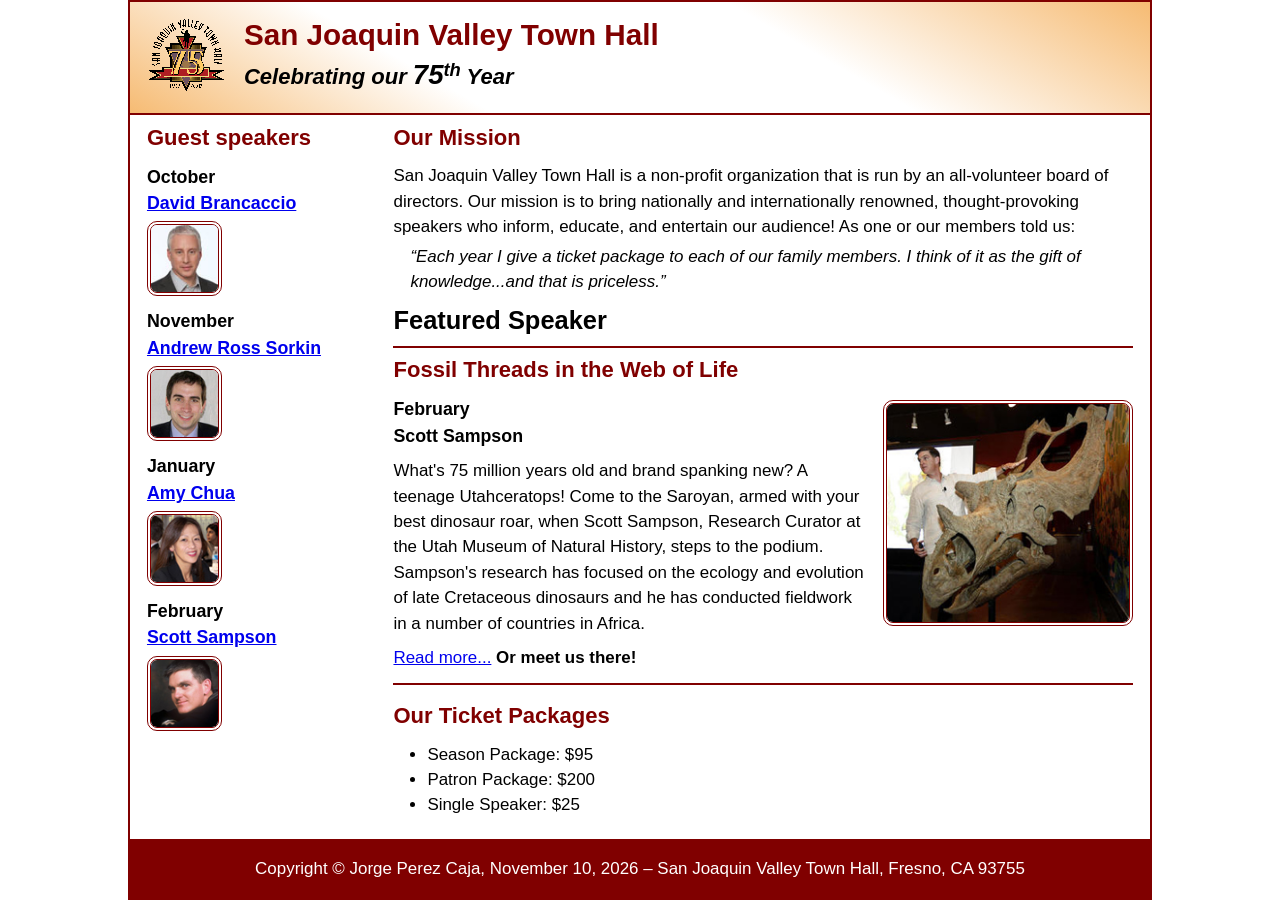
<file: index.html>
<!DOCTYPE html>
<html lang="en">

<head>
	<meta charset="utf-8">
	<title>San Joaquin Valley Town Hall</title>
	<meta name="viewport" content="width=device-width, initial-scale=1">
	<link rel="icon" href="images/favicon.ico">
	<link rel="stylesheet" href="styles/main.css">
</head>

<body>
	<header>
		<img src="images/town_hall_logo.gif" alt="Town Hall logo">
		<h2>San Joaquin Valley Town Hall</h2>
		<h3>Celebrating our <em class="large">75</em><sup>th</sup> Year</h3>
	</header>
	<main>
		<aside>
			<h2>Guest speakers</h2>
			<h3>October<br><a href="speakers/brancaccio.html">David Brancaccio</a></h3>
			<img src="images/brancaccio75.jpg" alt="David Brancaccio photo">
			<h3>November<br><a href="speakers/sorkin.html">Andrew Ross Sorkin</a></h3>
			<img src="images/sorkin75.jpg" alt="Andrew Ross Sorkin photo">
			<h3>January<br><a href="speakers/chua.html">Amy Chua</a></h3>
			<img src="images/chua75.jpg" alt="Amy Chua photo">
			<h3>February<br><a href="speakers/sampson.html">Scott Sampson</a></h3>
			<img src="images/sampson75.jpg" alt="Scott Sampson photo">
		</aside>

		<section>
			<h2>Our Mission</h2>
			<p>San Joaquin Valley Town Hall is a non-profit organization that is run by an 
				all-volunteer board of directors. Our mission is to bring nationally and 
				internationally renowned, thought-provoking speakers who inform, educate, 
				and entertain our audience! As one or our members told us:</p>
			<blockquote>&ldquo;Each year I give a ticket package to each of our family members. 
				I think of it as the gift of knowledge...and that is priceless.&rdquo;</blockquote>

			<h1>Featured Speaker</h1>
			<article class="featured">
				<h2>Fossil Threads in the Web of Life</h2>
				<img src="images/sampson_dinosaur.jpg" alt="Scott Sampson with dinosaur">
				<h3>February<br>
				Scott Sampson</h3>
				<p>What's 75 million years old and brand spanking new? A teenage Utahceratops! 
				Come to the Saroyan, armed with your best dinosaur roar, when Scott Sampson, Research 
				Curator at the Utah Museum of Natural History, steps to the podium. Sampson's research 
				has focused on the ecology and evolution of late Cretaceous dinosaurs and he has conducted 
				fieldwork in a number of countries in Africa.</p>
				<p><a href="speakers/sampson.html">Read more...</a>&nbsp;<b>Or meet us there!</b></p>
			</article>

			<h2>Our Ticket Packages</h2>
			<ul>
				<li>Season Package: $95</li>
				<li>Patron Package: $200</li>
				<li>Single Speaker: $25</li>
			</ul>
		</section>	
	</main>
	<footer>
		<p>Copyright &copy; Jorge Perez Caja, November 10, 2026 &ndash; San Joaquin Valley Town Hall, Fresno, CA 93755</p>
	</footer>
</body>
</html>
</file>
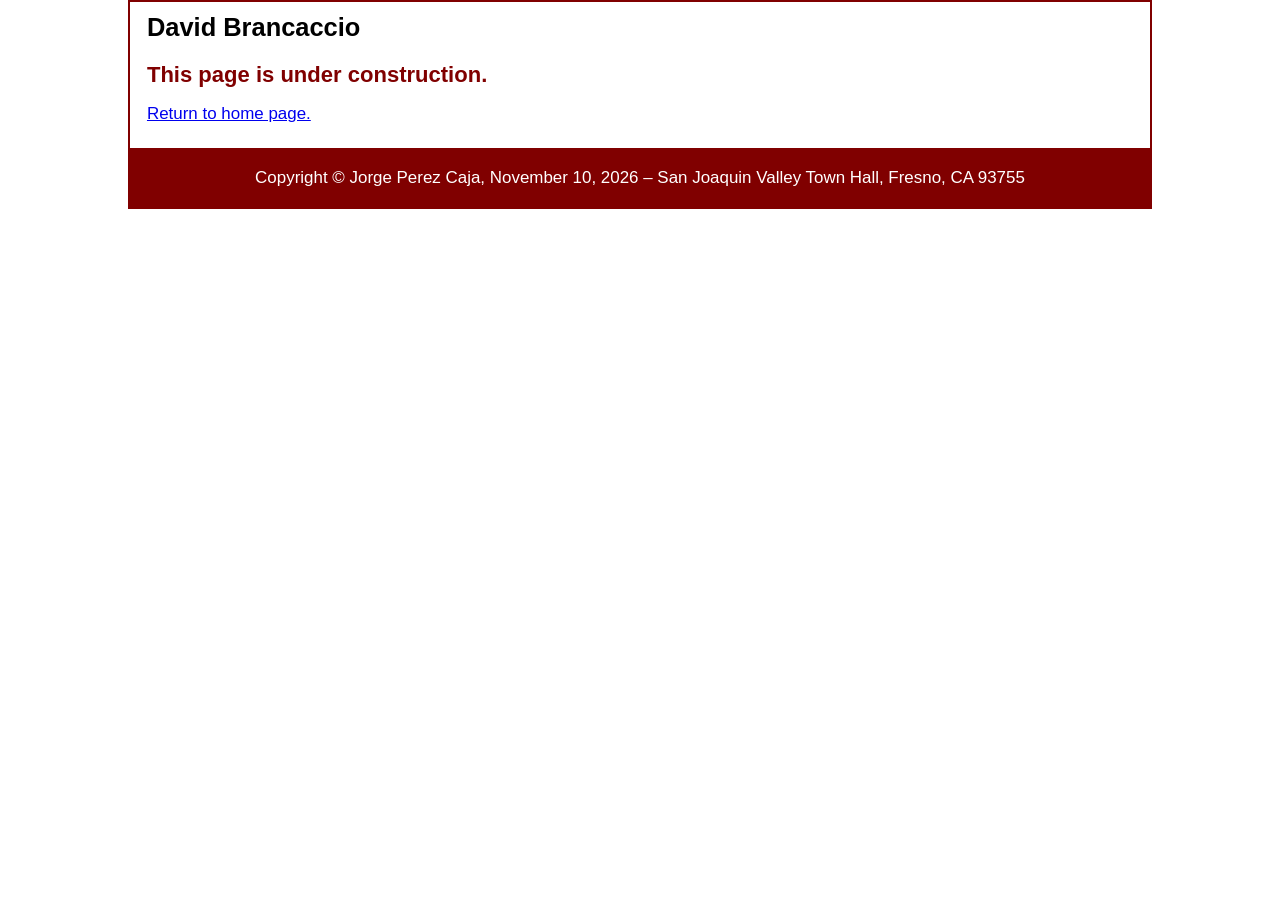
<file: speakers/brancaccio.html>
<!DOCTYPE html>
<html lang="en">

<head>
	<meta charset="utf-8">
	<title>San Joaquin Valley Town Hall</title>
	<meta name="viewport" content="width=device-width, initial-scale=1">
	<link rel="icon" href="../images/favicon.ico">
	<link rel="stylesheet" href="../styles/main.css">
</head>

<body>
	<main>
		<section>
			<h1>David Brancaccio</h1>
			<h2>This page is under construction.</h2>
			<p><a href="../index.html">Return to home page.</a></p>
		</section>
	</main>
	<footer>
		<p>Copyright &copy; Jorge Perez Caja, November 10, 2026 &ndash; San Joaquin Valley Town Hall, Fresno, CA 93755</p>
	</footer>
</body>

</html>
</file>
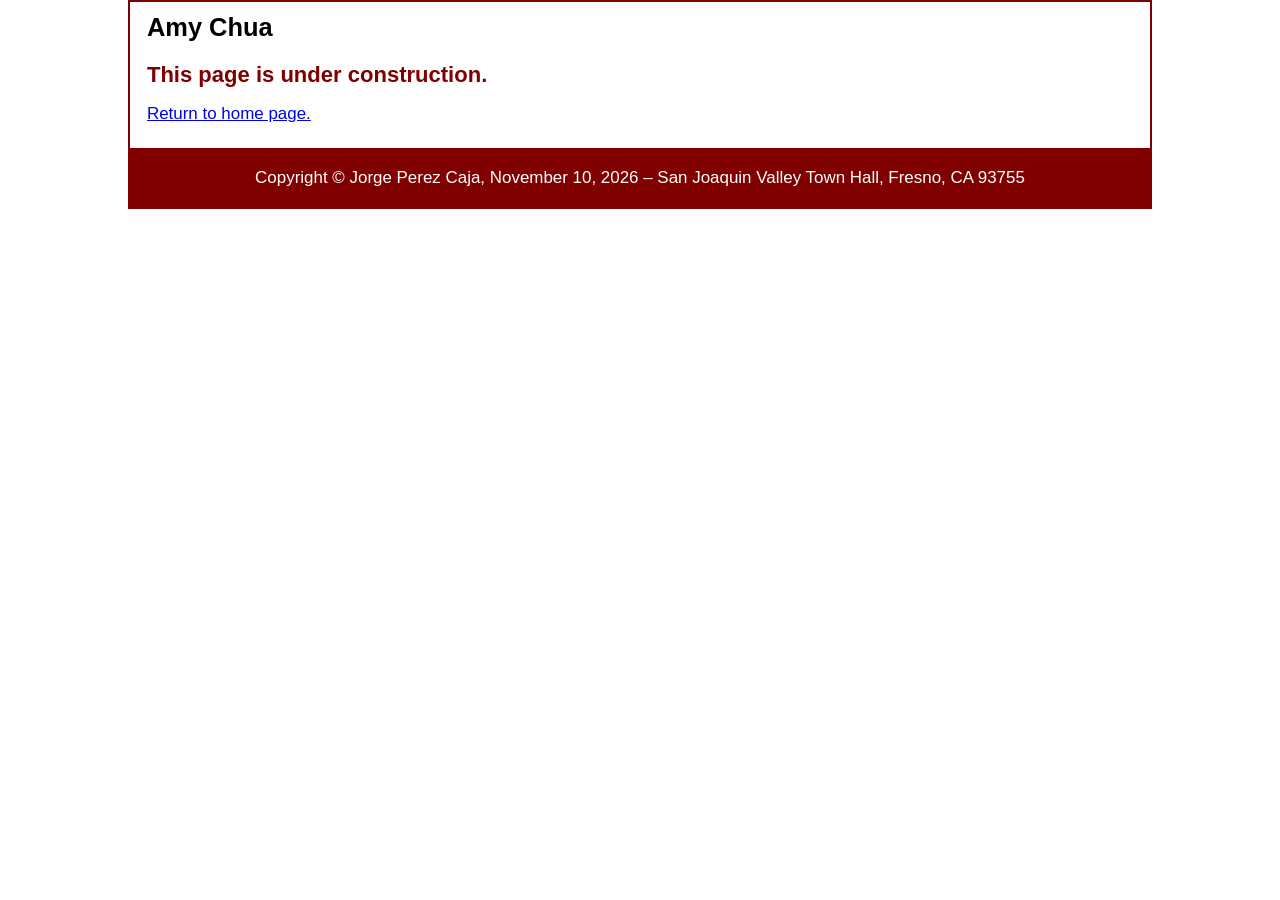
<file: speakers/chua.html>
<!DOCTYPE html>
<html lang="en">

<head>
	<meta charset="utf-8">
	<title>San Joaquin Valley Town Hall</title>
	<meta name="viewport" content="width=device-width, initial-scale=1">
	<link rel="icon" href="../images/favicon.ico">
	<link rel="stylesheet" href="../styles/main.css">
</head>

<body>
	<main>
		<section>
			<h1>Amy Chua</h1>
			<h2>This page is under construction.</h2>
			<p><a href="../index.html">Return to home page.</a></p>
		</section>
	</main>
	<footer>
		<p>Copyright &copy; Jorge Perez Caja, November 10, 2026 &ndash; San Joaquin Valley Town Hall, Fresno, CA 93755</p>
	</footer>
</body>

</html>
</file>
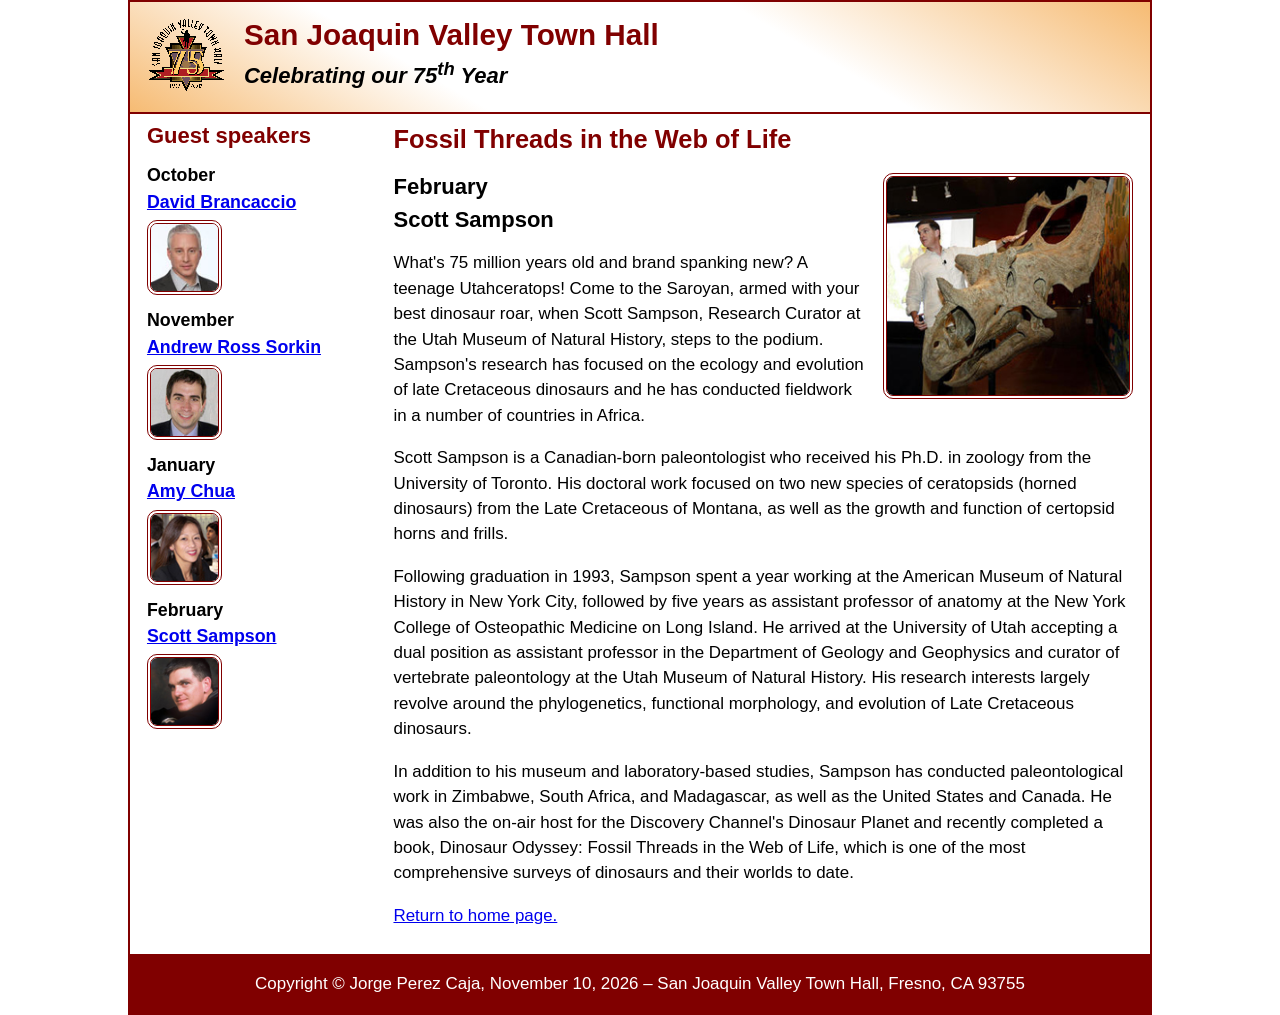
<file: speakers/sampson.html>
<!DOCTYPE html>
<html lang="en">

<head>
	<meta charset="utf-8">
	<title>San Joaquin Valley Town Hall</title>
	<meta name="viewport" content="width=device-width, initial-scale=1">
	<link rel="icon" href="../images/favicon.ico">
	<link rel="stylesheet" href="../styles/main.css">
</head>

<body>
	<header>
		<img src="../images/town_hall_logo.gif" alt="Town Hall logo">
		<h2>San Joaquin Valley Town Hall</h2>
		<h3>Celebrating our <span class="shadow">75<sup>th</sup></span> Year</h3>
	</header>
	<main>
		<aside>
			<h2>Guest speakers</h2>
			<h3>October<br><a href="../speakers/brancaccio.html">David Brancaccio</a></h3>
			<img src="../images/brancaccio75.jpg" alt="David Brancaccio photo">
			<h3>November<br><a href="../speakers/sorkin.html">Andrew Ross Sorkin</a></h3>
			<img src="../images/sorkin75.jpg" alt="Andrew Ross Sorkin photo">
			<h3>January<br><a href="../speakers/chua.html">Amy Chua</a></h3>
			<img src="../images/chua75.jpg" alt="Amy Chua photo">
			<h3>February<br><a href="../speakers/sampson.html">Scott Sampson</a></h3>
			<img src="../images/sampson75.jpg" alt="Scott Sampson photo">
		</aside>
		<section class="speaker">
			<h1>Fossil Threads in the Web of Life</h1>
			<article>
				<img src="../images/sampson_dinosaur.jpg" alt="Scott Sampson with dinosaur">
				<h2>February<br>Scott Sampson</h2>
				<p>What's 75 million years old and brand spanking new? A teenage Utahceratops! Come to the 
				   Saroyan, armed with your best dinosaur roar, when Scott Sampson, Research Curator at the 
				   Utah Museum of Natural History, steps to the podium. Sampson's research has focused on the 
				   ecology and evolution of late Cretaceous dinosaurs and he has conducted fieldwork in a number 
				   of countries in Africa.</p>
				<p>Scott Sampson is a Canadian-born paleontologist who received his Ph.D. in zoology from the 
				   University of Toronto. His doctoral work focused on two new species of ceratopsids (horned 
				   dinosaurs) from the Late Cretaceous of Montana, as well as the growth and function of certopsid 
				   horns and frills.</p>
				<p>Following graduation in 1993, Sampson spent a year working at the American Museum of Natural 
				   History in New York City, followed by five years as assistant professor of anatomy at the New 
				   York College of Osteopathic Medicine on Long Island. He arrived at the University of Utah 
				   accepting a dual position as assistant professor in the Department of Geology and Geophysics 
				   and curator of vertebrate paleontology at the Utah Museum of Natural History. His research 
				   interests largely revolve around the phylogenetics, functional morphology, and evolution of 
				   Late Cretaceous dinosaurs.</p>
				<p>In addition to his museum and laboratory-based studies, Sampson has conducted paleontological 
				   work in Zimbabwe, South Africa, and Madagascar, as well as the United States and Canada. He was 
				   also the on-air host for the Discovery Channel's Dinosaur Planet and recently completed a book, 
				   Dinosaur Odyssey: Fossil Threads in the Web of Life, which is one of the most 
				   comprehensive surveys of dinosaurs and their worlds to date.</p>
			</article>
			<p><a href="../index.html">Return to home page.</a></p>
		</section>
	</main>
	<footer>
		<p>Copyright &copy; Jorge Perez Caja, November 10, 2026 &ndash; San Joaquin Valley Town Hall, Fresno, CA 93755</p>
	</footer>
</body>
</html>
</file>
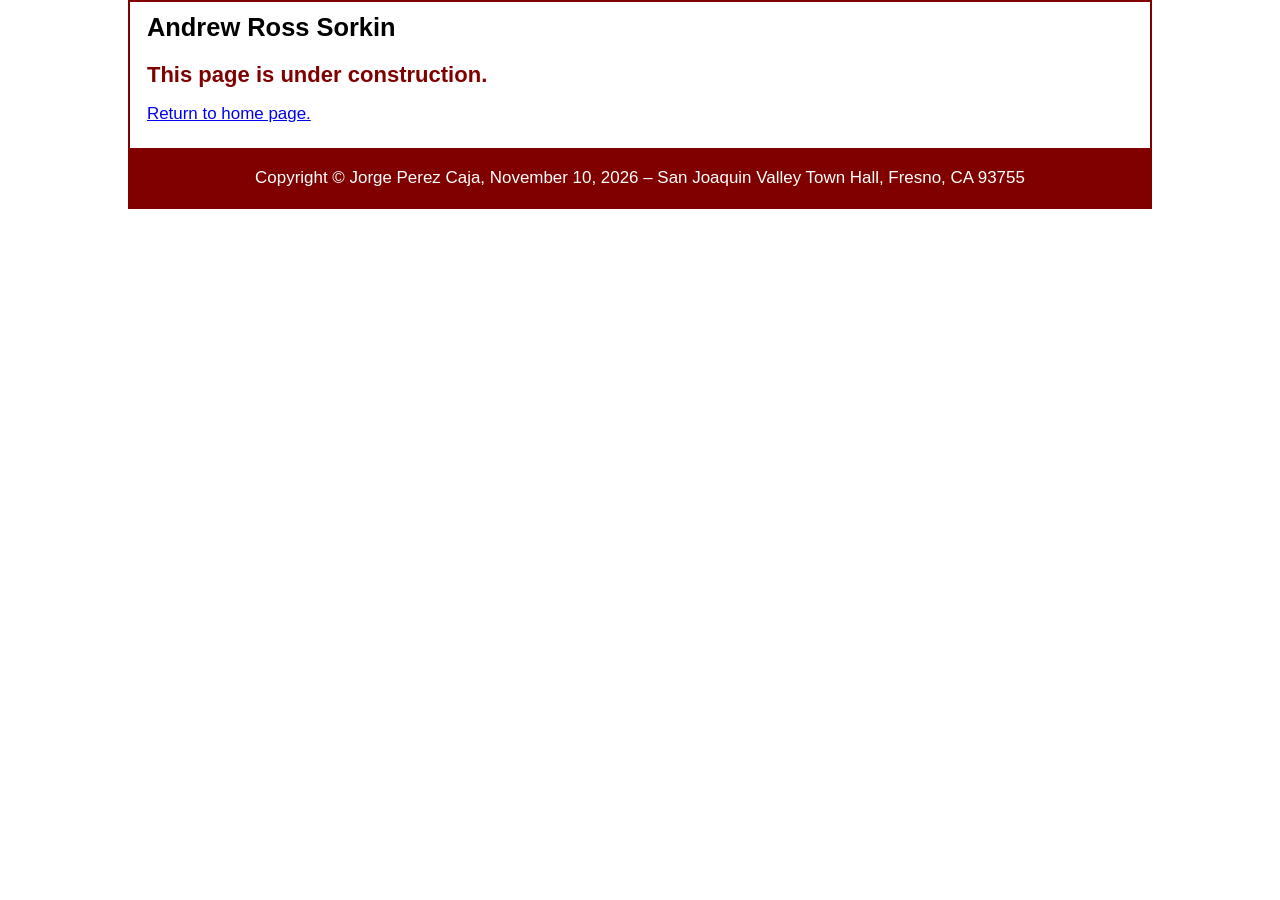
<file: speakers/sorkin.html>
<!DOCTYPE html>
<html lang="en">

<head>
	<meta charset="utf-8">
	<title>San Joaquin Valley Town Hall</title>
	<meta name="viewport" content="width=device-width, initial-scale=1">
	<link rel="icon" href="../images/favicon.ico">
	<link rel="stylesheet" href="../styles/main.css">
</head>

<body>
	<main>
		<section>
			<h1>Andrew Ross Sorkin</h1>
			<h2>This page is under construction.</h2>
			<p><a href="../index.html">Return to home page.</a></p>
		</section>
	</main>
	<footer>
		<p>Copyright &copy; Jorge Perez Caja, November 10, 2026 &ndash; San Joaquin Valley Town Hall, Fresno, CA 93755</p>
	</footer>
</body>

</html>
</file>
<file: styles/main.css>
/* custom property */
:root {
	--accent-color: #800000;  /* could also be coded #800 */
	--gradient-color: #f6bb73;
}

/* reset */
* {
	margin: 0;
	padding: 0;
	box-sizing: border-box;
}

/* default styles */
body {
	font-family: Arial, Helvetica, sans-serif;
	font-size: calc(90% + .2vw);
	line-height: 1.5;
	width: 80%;
	max-width: 1024px;
	margin: auto;
	border: 2px solid var(--accent-color);
}
a:hover, a:focus{
	font-style: italic;
	color: var(--accent-color);
}
h1, h2, h3, p, ul {
	padding: .25em 0;
}
h1 {
	font-size: 150%;
}
h2 {
	font-size: 130%;
	color: var(--accent-color);
}
h3 {
	font-size: 105%;
}
ul {
	margin-left: 2em;
}

/* the styles for the header */
header {
	line-height: 1.2;
	border-bottom: 2px solid var(--accent-color);
	background-image: linear-gradient(
	    30deg, var(--gradient-color) 0%, white 30%, white 65%, var(--gradient-color) 100%);
	& h2 {
		font-size: 175%;
		padding: .5em 0 0 0;
	}
	& h3 {
		font-size: 130%;
		font-style: italic;
		padding-bottom: 1em;
	}
	& img {
		float: left;
		margin: .75em 1em;
		width: 10%;
		min-width: 40px;
		max-width: 80px;
	}
}

/* the styles for the main content */
main {
	display: flex;
	padding: 0 1em 1em;
	& blockquote {
		font-style: italic;
		padding-left: 1em;
	}
	& img {
		border: 4px double var(--accent-color);
		border-radius: 10px;
	}
}

/* the styles for the aside (left column) */
aside {
	flex-basis: 25%;
	padding: 0 1em 1em 0;
	& img {
		width: 100%;
		min-width: 40px;
		max-width: 75px;
	}
}

/* the styles for the section (right column) */
section {
	flex-basis: 75%;
	& img {
		float: right;
		margin: .5em 0 .5em 1em;
		width: 40%;
		min-width: 100px;
		max-width: 250px;
	}
}

/* the styles for the featured speaker on the home page */
.featured {
	border-top: 2px solid var(--accent-color);
	border-bottom: 2px solid var(--accent-color);
	padding-bottom: .5em;
	margin-bottom: .5em;
	overflow: auto;   /* keeps the floated image inside the article */
}

/* the styles for the speaker page */
.speaker {
	& h1 {
		color: var(--accent-color);
	}
	& h2 {
		color: black;
	}
	& p {
		padding: .5em 0;
	}
}

/* the styles for the footer */
footer {
	background-color: var(--accent-color);
	& p {
		text-align: center;
		color: white;
		padding: 1em 0;
	}
}

/* CSS class */
.large {
	font-size: 125%;
}
</file>
